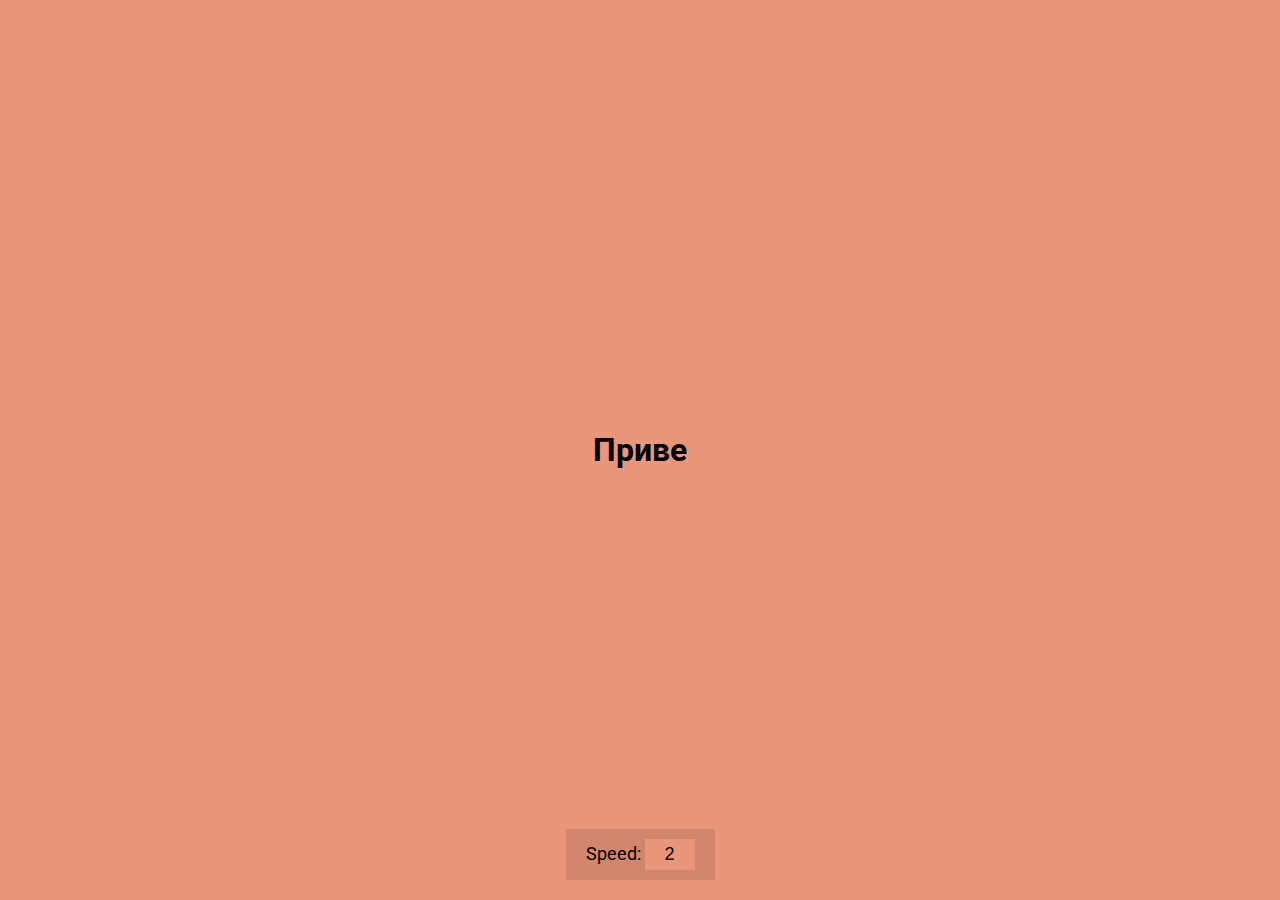
<file: index.html>
<!DOCTYPE html>
<html lang="en">
<head>
    <meta charset="UTF-8">
    <meta name="viewport" content="width=device-width, initial-scale=1.0">
    <title>Document</title>
    <link rel="stylesheet" href="style.css">
</head>
<body>
  <h1 id="text">Starting...</h1>  
  <div>
    <label for="speed">Speed:</label>
    <input type="text"
    type="number"
    name="speed"
    id="speed"
    value="2"
    min="1"
    max="10"
    step="1"
    >
  </div>
  <script src="script.js"></script>
</body>
</html>
</file>
<file: style.css>
@import url("https://fonts.googleapis.com/css2?family=Roboto:wght@400;700&display=swap");
*{
    box-sizing: border-box;
}
body{
    background-color: darksalmon;
    font-family: "Roboto","sans-serif";
    display: flex;
    flex-direction: column;
    align-items: center;
    justify-content: center;
    height: 100vh;
    overflow: hidden;
    margin: 0;
}
div{
    position: absolute;
    bottom: 20px;
    background: rgba(0, 0, 0, 0.1);
    padding: 10px 20px;
    font-size: 18px;
}
input{
    width: 50px;
    padding: 5px;
    font-size: 18px;
    background-color: darksalmon;
    border: none;
    text-align: center;
}
input:focus{
    outline: none;
}
</file>
